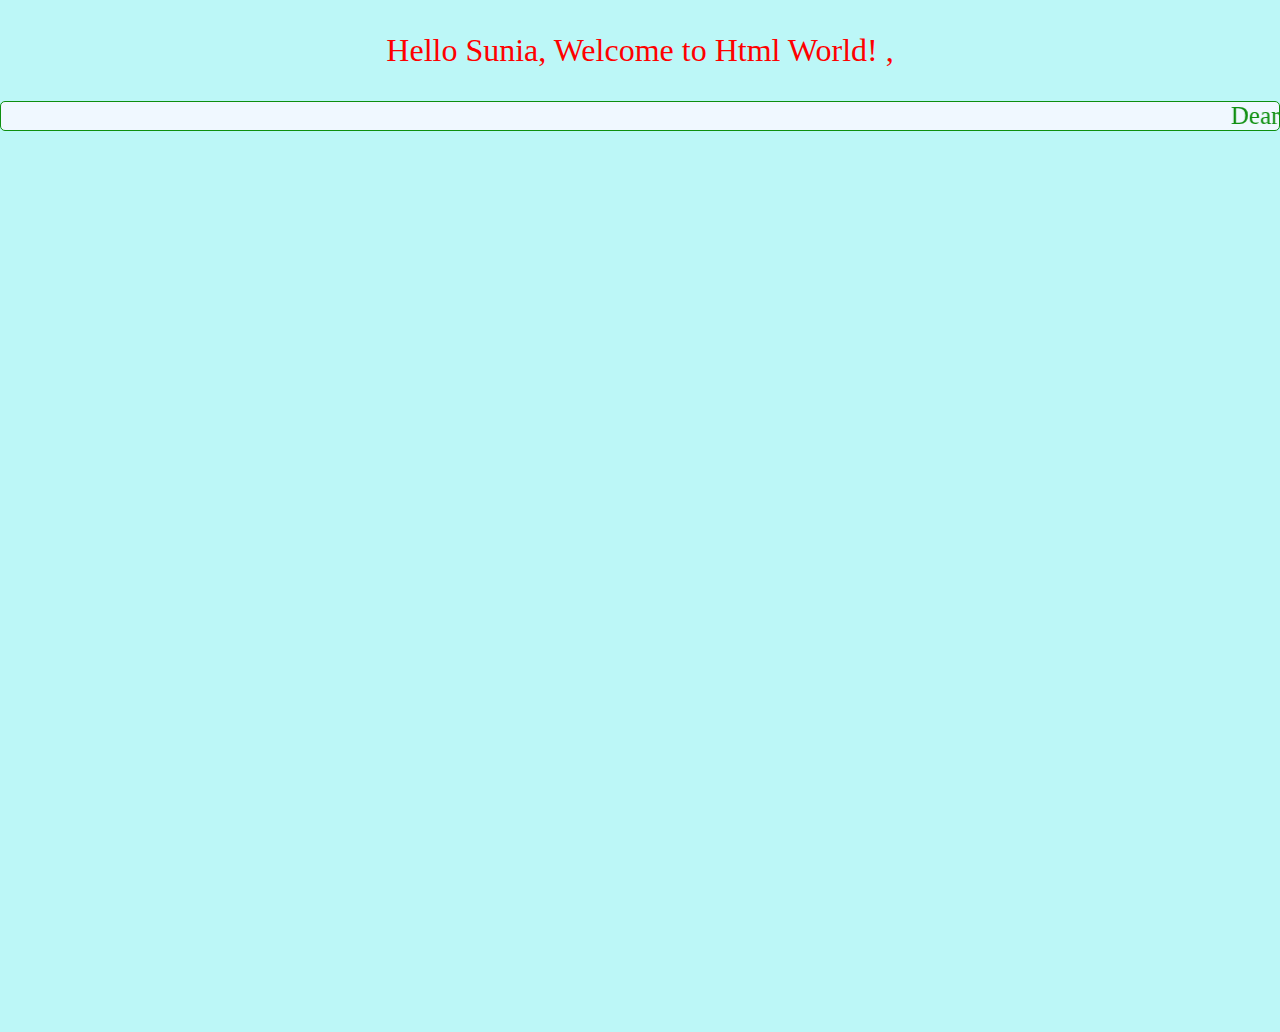
<file: Html/index.html>
<!DOCTYPE html>
<html lang="en">
<head>
    <meta charset="UTF-8">
    <meta name="viewport" content="width=device-width, initial-scale=1.0">
    <link rel="stylesheet" href="style.css">
    <title>Sunia's World</title>
</head>
<body>
    <p>Hello Sunia, Welcome to Html World! ,</p>
    <marquee class="move_tool">Dear, Programmer</marquee>
</body>
</html>
</file>
<file: Html/style.css>
body{
    margin: 0 auto;
    height: 1000px;
    width: 100%;
    background-color:rgb(188, 247, 247);
}
body p{
    text-align: center;
    font-size: 32px;
    color: red;
    
}
.move_tool{
    font-size: 25px;
    color: rgb(14, 143, 16);
    border: 1px solid;
    border-radius: 5px;
    background-color: aliceblue;

}
</file>
